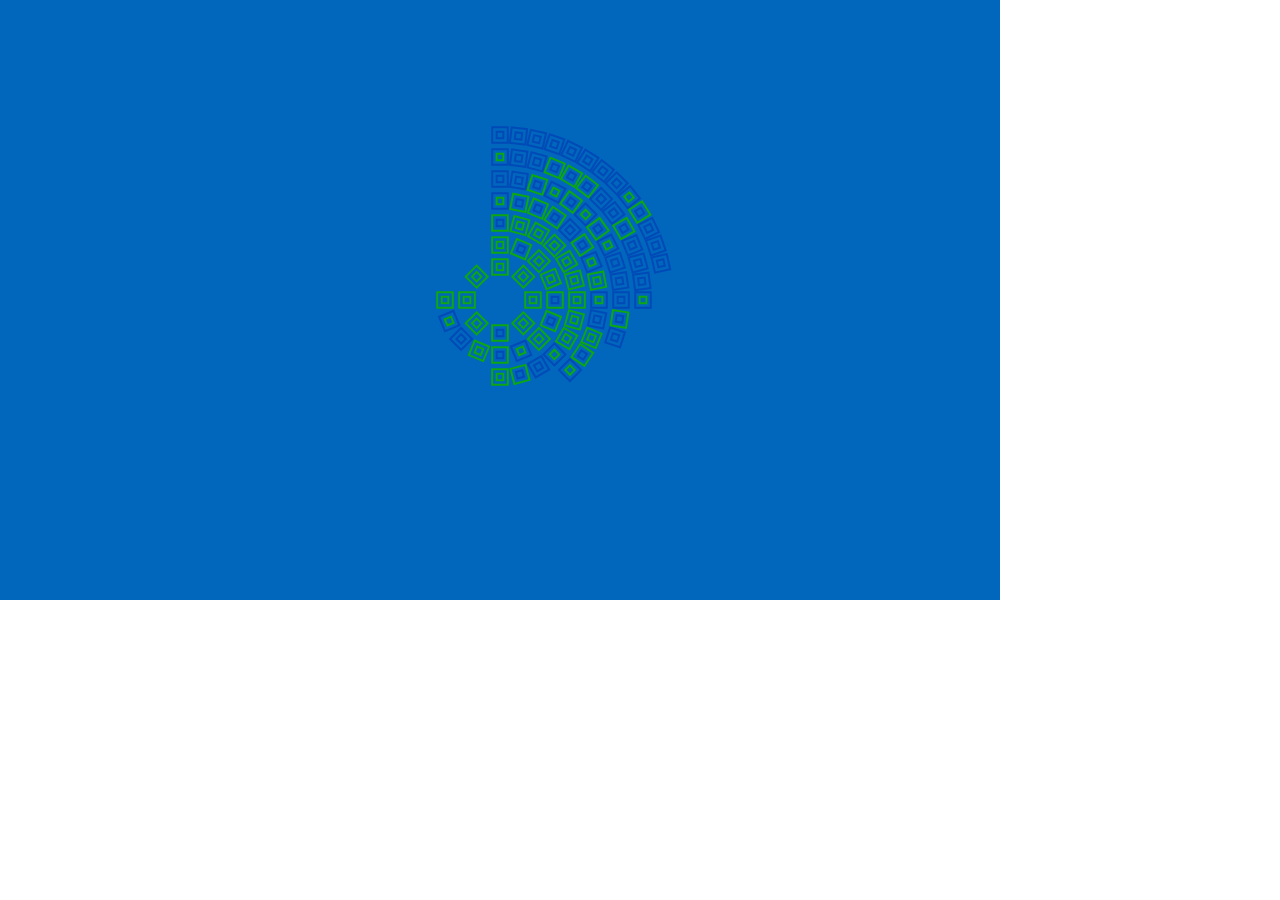
<file: index.html>
<!DOCTYPE html>
<html lang="en">
	<head>
		<meta charset="utf-8" />
		<meta name="viewport" content="width=device-width, initial-scale=1.0" />

		<title>Sketch</title>

		<link rel="stylesheet" type="text/css" href="style.css" />

		<script src="libraries/p5.min.js"></script>
		<script src="libraries/p5.sound.min.js"></script>
	</head>

	<body>
		<script src="sketch_gridCircles.js"></script>
	</body>
</html>
</file>
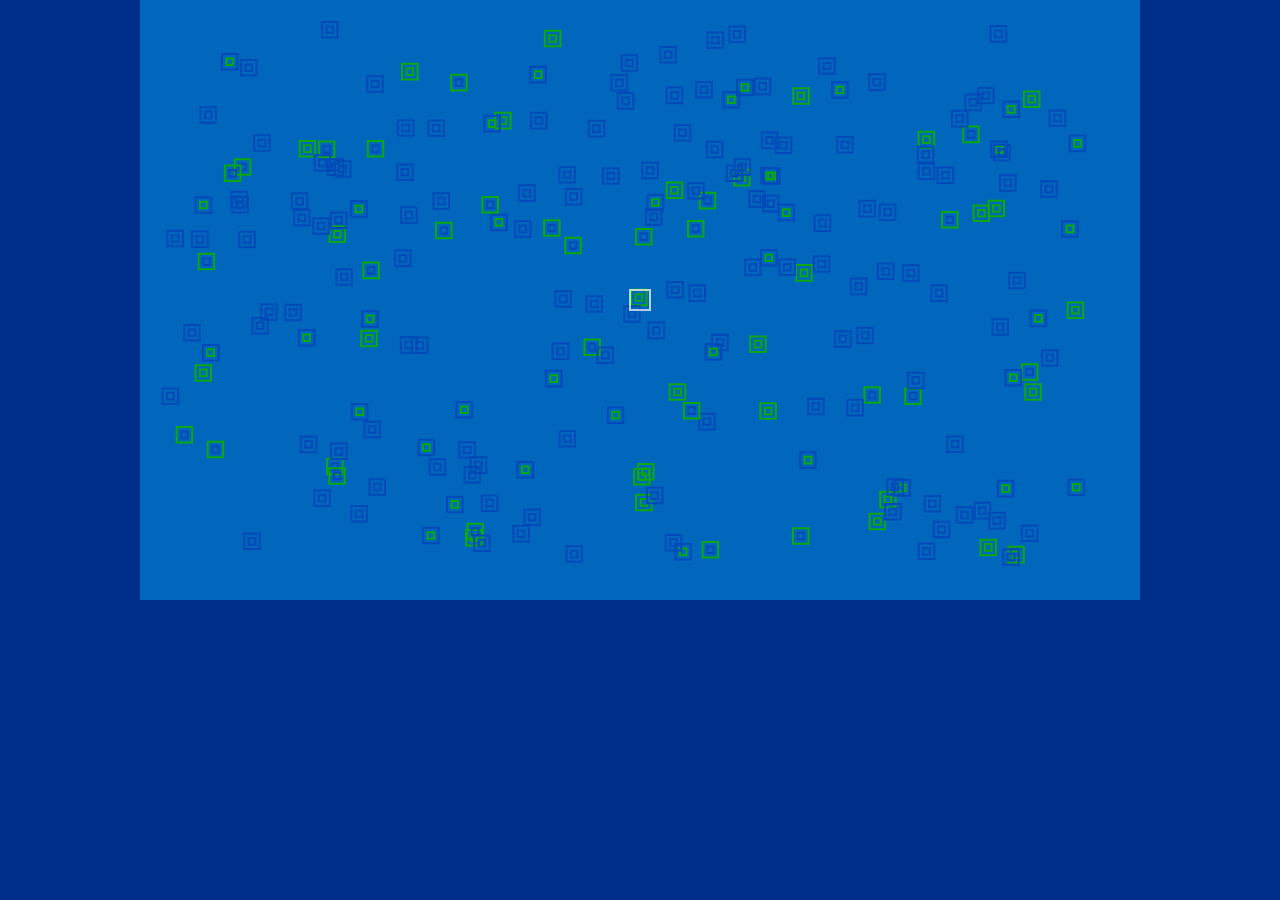
<file: GeorgNees/index.html>
<!DOCTYPE html>
<html lang="en">
	<head>
		<meta charset="utf-8" />
		<meta name="viewport" content="width=device-width, initial-scale=1.0" />

		<title>Sketch</title>

		<link rel="stylesheet" type="text/css" href="/GeorgNees/style.css" />

		<script src="../libraries/p5.min.js"></script>
		<script src="../libraries/p5.sound.min.js"></script>
	</head>

	<body>
		<script src="sketch_gridCircles2_final_electric.js"></script>
	</body>
</html>
</file>
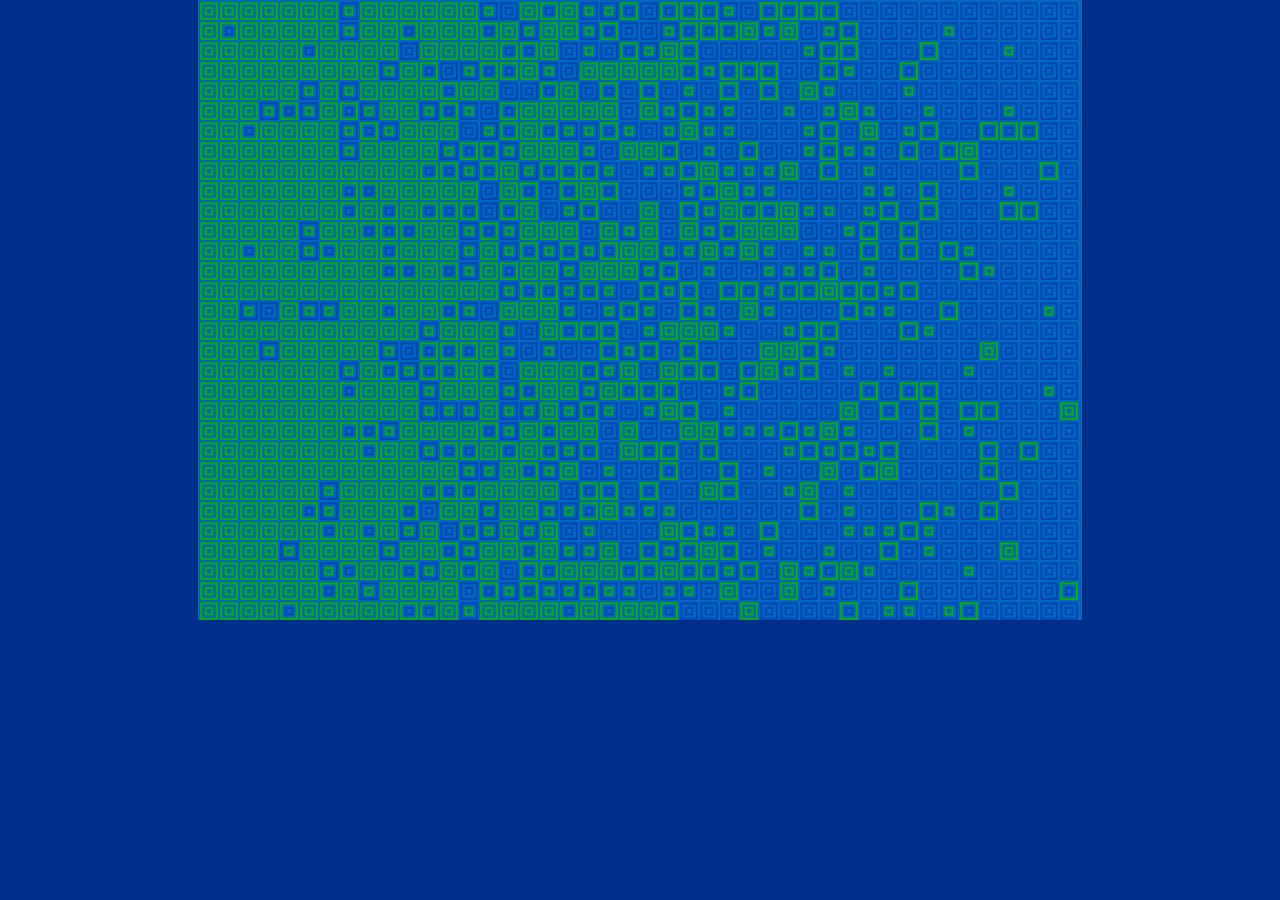
<file: GeorgNees/sketch_0.9_GeorgeNees_squares_myVn_interactive.html>
<!DOCTYPE html>
<html lang="en">
	<head>
		<meta charset="utf-8" />
		<meta name="viewport" content="width=device-width, initial-scale=1.0" />

		<title>GeorgNees_squares_myVn_interactive</title>

		<link rel="stylesheet" type="text/css" href="/GeorgNees/style.css" />

		<script src="../libraries/p5.min.js"></script>
		<script src="../libraries/p5.sound.min.js"></script>
	</head>

	<body>
		<script src="sketch_0.9_GeorgNees_squares_myVn_interactive.js"></script>
	</body>
</html>
</file>
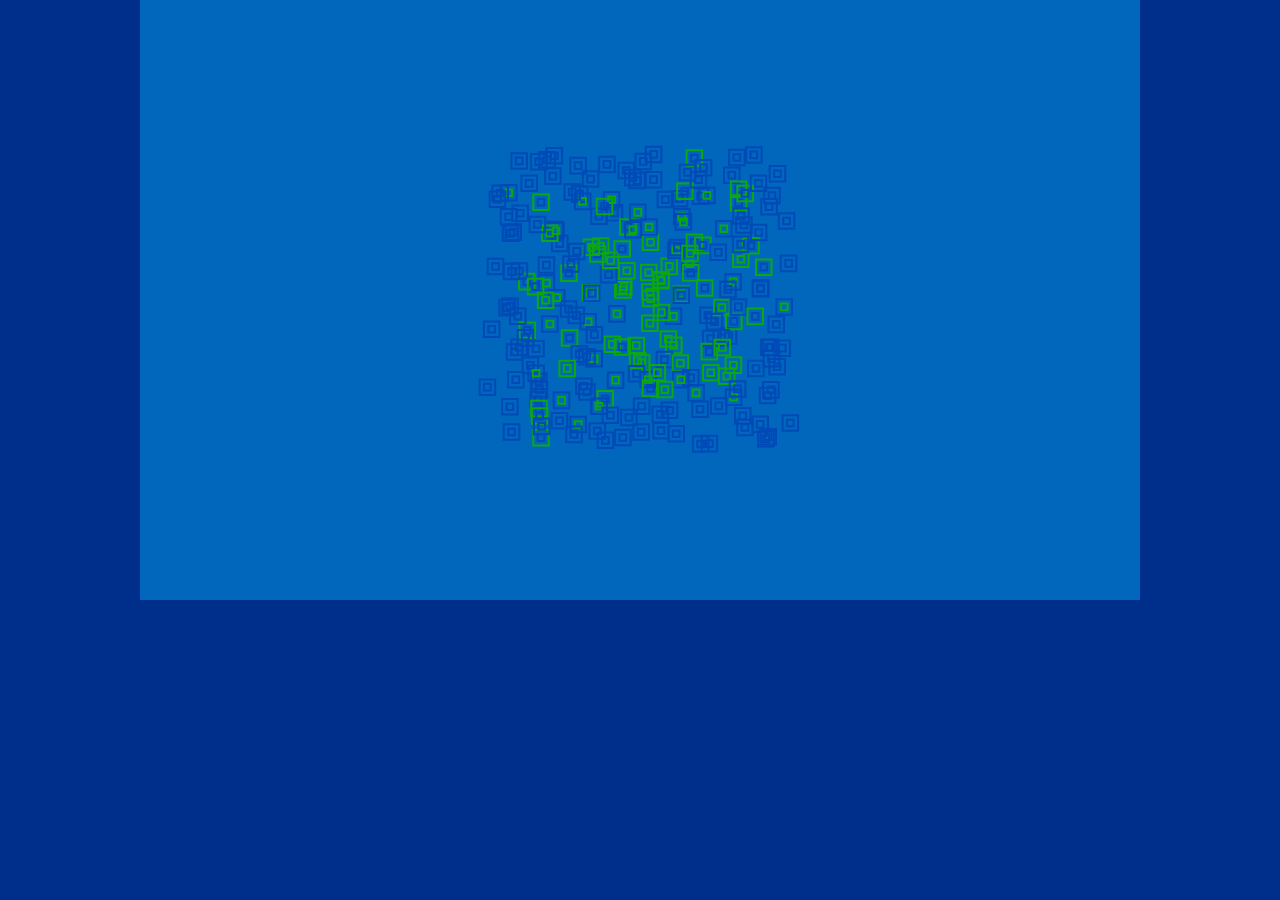
<file: GeorgNees/sketch_1_concentricGrid.html>
<!DOCTYPE html>
<html lang="en">
	<head>
		<meta charset="utf-8" />
		<meta name="viewport" content="width=device-width, initial-scale=1.0" />

		<title>Concentric Grid</title>

		<link rel="stylesheet" type="text/css" href="/GeorgNees/style.css" />

		<script src="../libraries/p5.min.js"></script>
		<script src="../libraries/p5.sound.min.js"></script>
	</head>

	<body>
		<script src="sketch_1_concentricGrid.js"></script>
	</body>
</html>
</file>
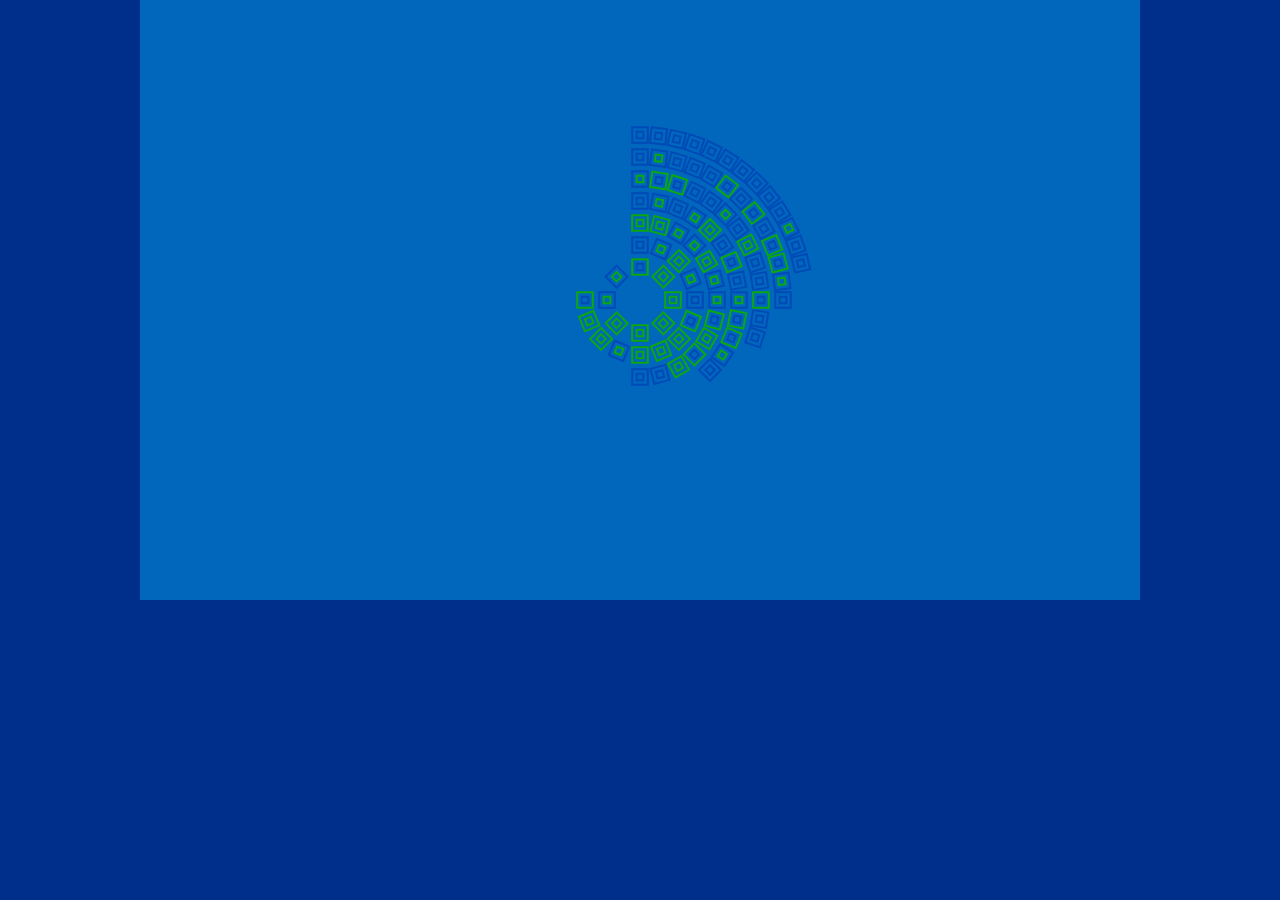
<file: GeorgNees/sketch_2_radialGridDraw.html>
<!DOCTYPE html>
<html lang="en">
	<head>
		<meta charset="utf-8" />
		<meta name="viewport" content="width=device-width, initial-scale=1.0" />

		<title>Radial Grid Draw</title>

		<link rel="stylesheet" type="text/css" href="/GeorgNees/style.css" />

		<script src="../libraries/p5.min.js"></script>
		<script src="../libraries/p5.sound.min.js"></script>
	</head>

	<body>
		<script src="sketch_2_radialGridDraw.js"></script>
	</body>
</html>
</file>
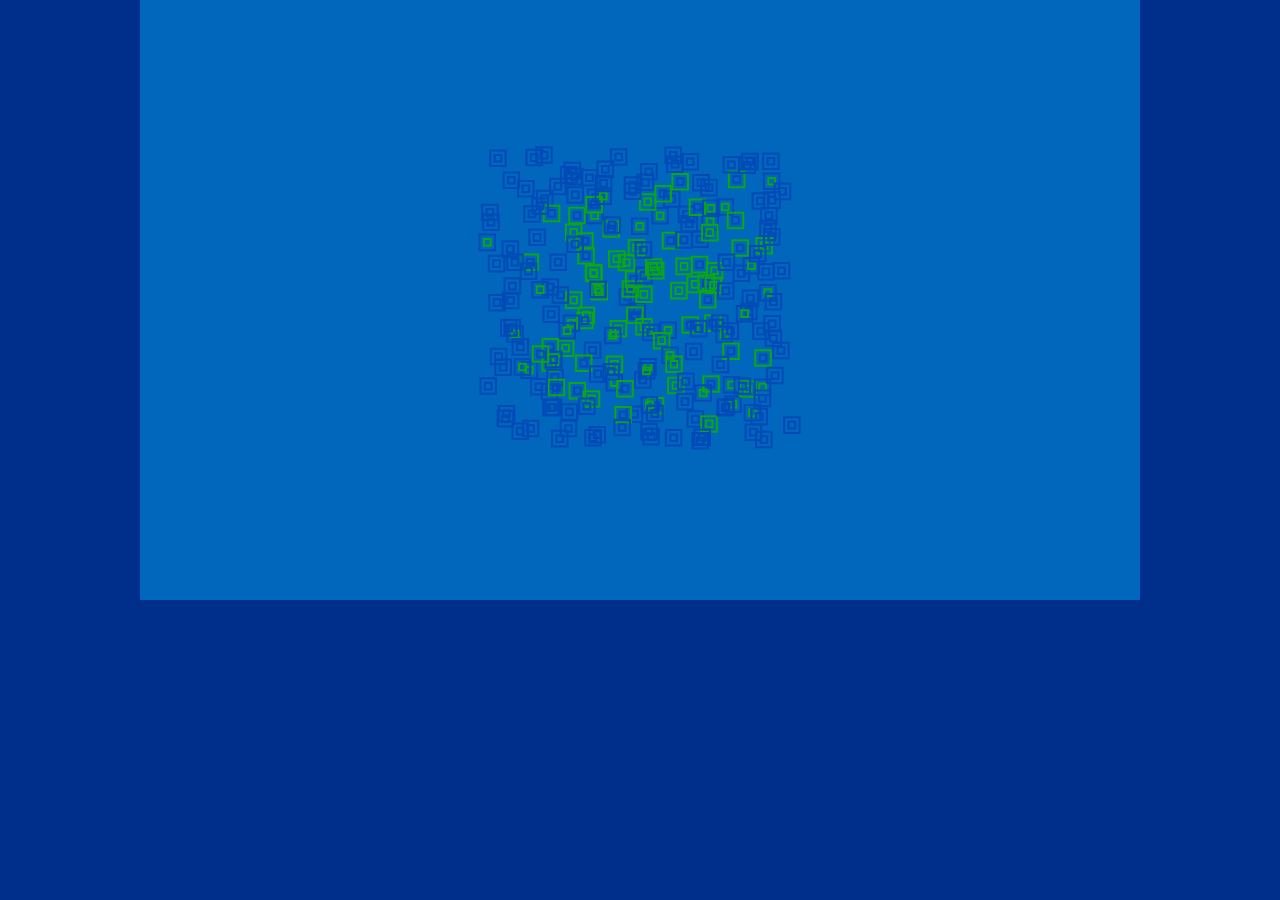
<file: GeorgNees/sketch_3_electrifiedGrid.html>
<!DOCTYPE html>
<html lang="en">
	<head>
		<meta charset="utf-8" />
		<meta name="viewport" content="width=device-width, initial-scale=1.0" />

		<title>Electrified Grid</title>

		<link rel="stylesheet" type="text/css" href="/GeorgNees/style.css" />

		<script src="../libraries/p5.min.js"></script>
		<script src="../libraries/p5.sound.min.js"></script>
	</head>

	<body>
		<script src="sketch_3_electrifiedGrid.js"></script>
	</body>
</html>
</file>
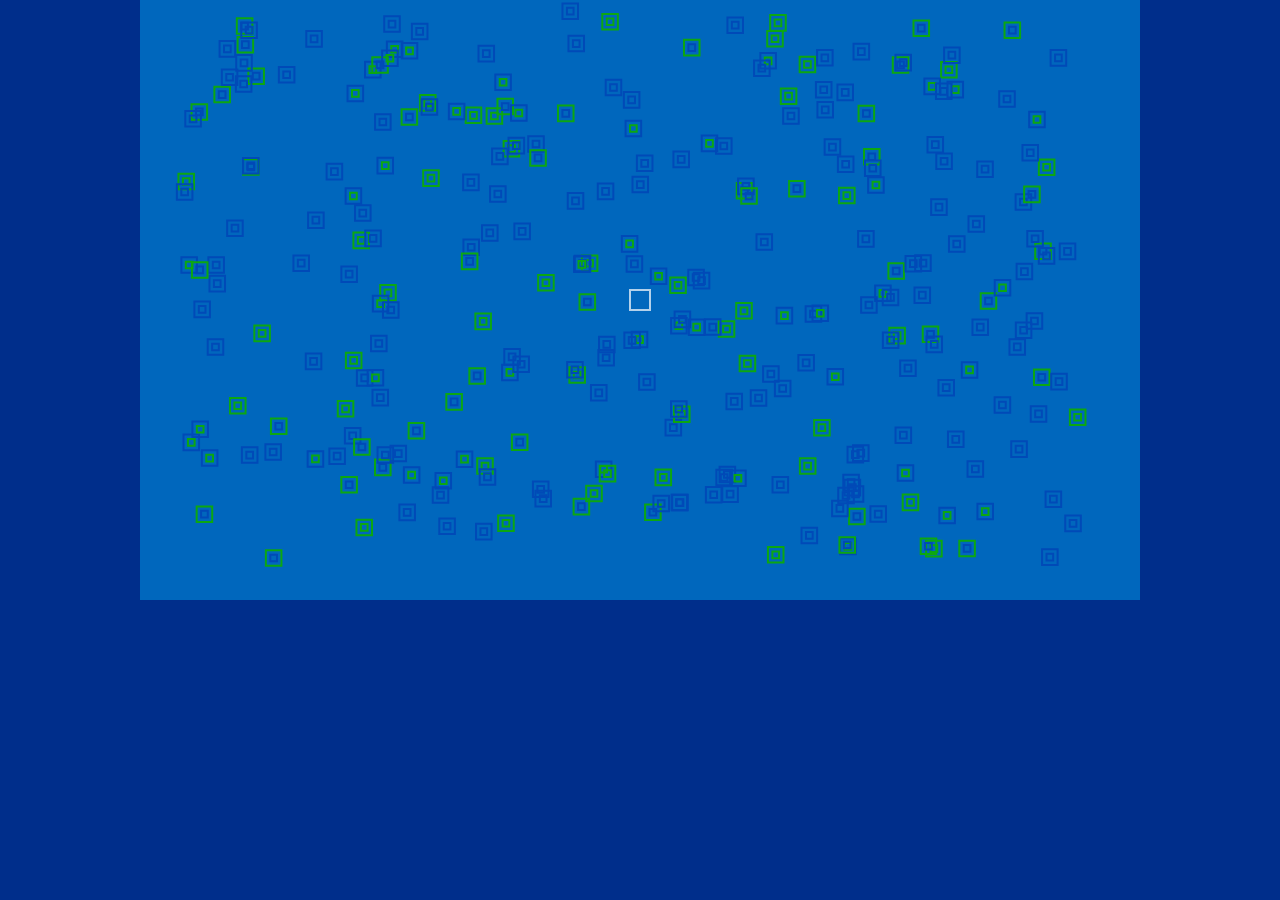
<file: GeorgNees/sketch_4_multiPhaseGrids.html>
<!DOCTYPE html>
<html lang="en">
	<head>
		<meta charset="utf-8" />
		<meta name="viewport" content="width=device-width, initial-scale=1.0" />

		<title>Multi Phase Grids</title>

		<link rel="stylesheet" type="text/css" href="/GeorgNees/style.css" />

		<script src="../libraries/p5.min.js"></script>
		<script src="../libraries/p5.sound.min.js"></script>
	</head>

	<body>
		<script src="sketch_4_multiPhaseGrids.js"></script>
	</body>
</html>
</file>
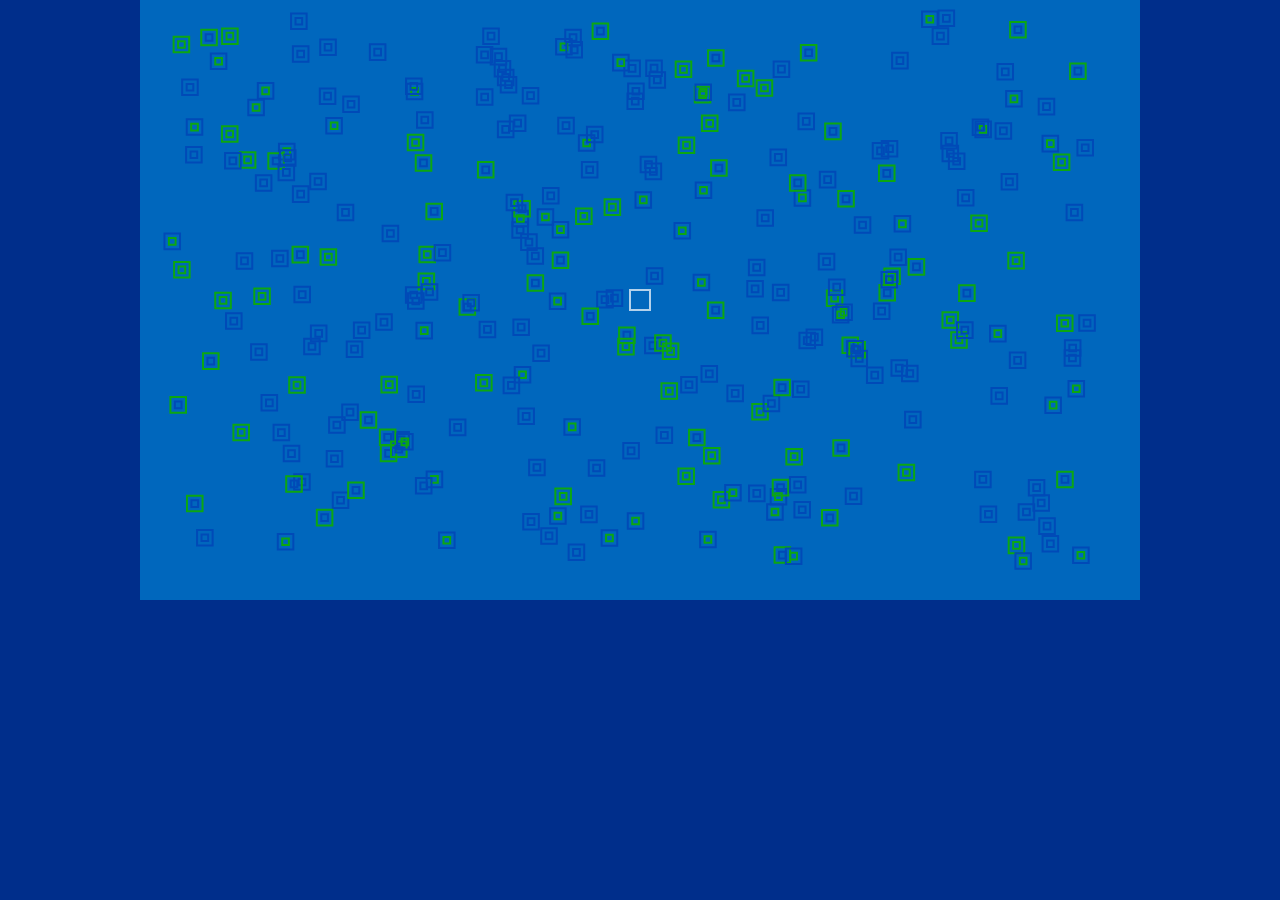
<file: GeorgNees/sketch_5_multiPhaseGridsElectric.html>
<!DOCTYPE html>
<html lang="en">
	<head>
		<meta charset="utf-8" />
		<meta name="viewport" content="width=device-width, initial-scale=1.0" />

		<title>Multi Phase Grids Electric</title>

		<link rel="stylesheet" type="text/css" href="/GeorgNees/style.css" />

		<script src="../libraries/p5.min.js"></script>
		<script src="../libraries/p5.sound.min.js"></script>
	</head>

	<body>
		<script src="sketch_5_multiPhaseGridsElectric.js"></script>
	</body>
</html>
</file>
<file: style.css>
html, body {
  margin: 0;
  padding: 0;
}

canvas {
  display: block;
}
</file>
<file: GeorgNees/style.css>
html,
body {
	margin: 0;
	padding: 0;
	background-color: #002e8b;
	display: flex;
	justify-content: center;
}

canvas {
	display: block;
}
</file>
